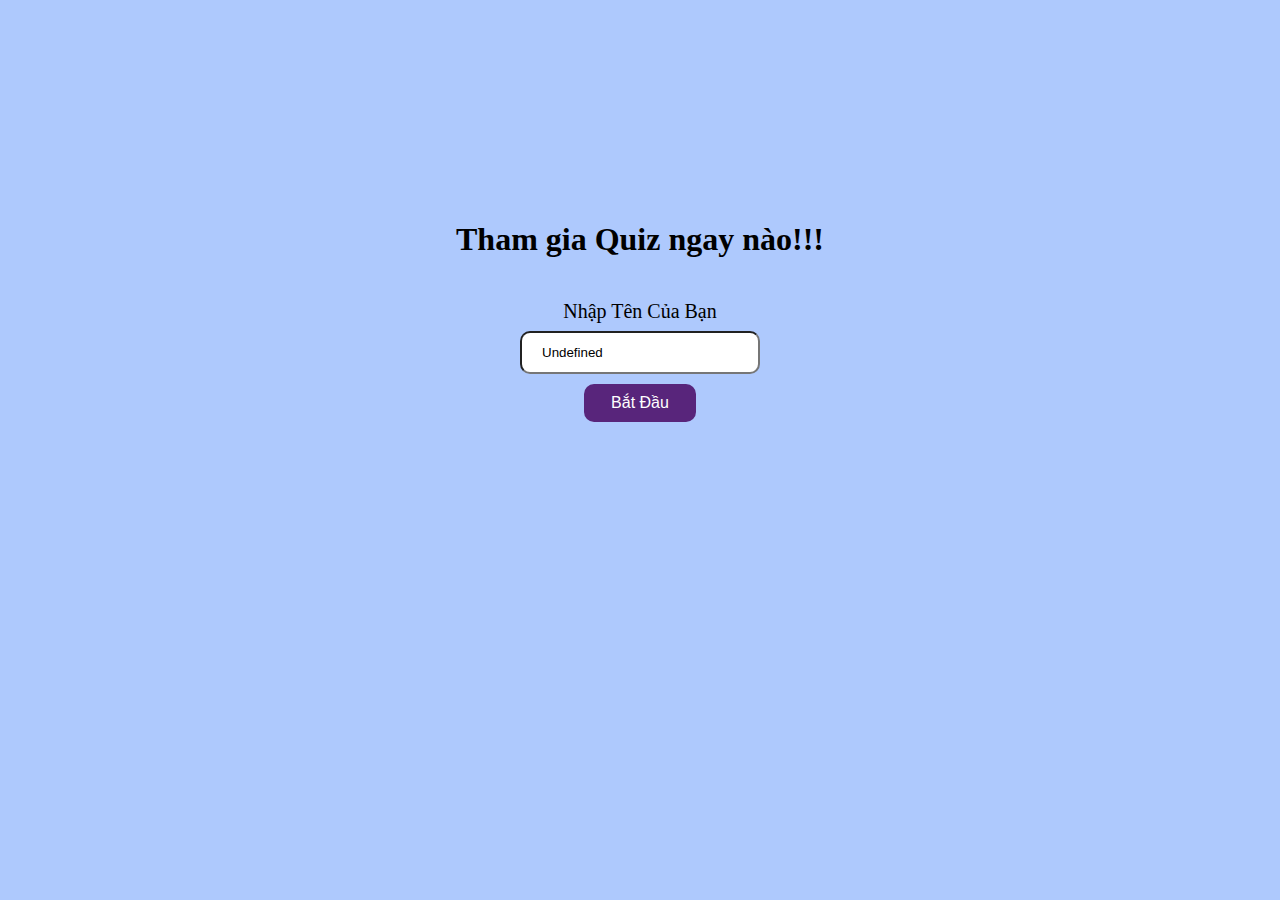
<file: index.html>
<!DOCTYPE html>
<html lang="en">
<head>
    <meta charset="UTF-8">
    <meta name="viewport" content="width=device-width, initial-scale=1.0">
    <link rel="stylesheet" href="style.css">
    <link rel="icon" href="favicon.jpg" type="image/x-icon" />
    <title>QUIZ</title>
    
</head>
<body onload="nhapInfo()">
    <h1>Tham gia Quiz ngay nào!!!</h1>
    <div id="info"></div>
    <script src="script.js"></script>
</body>
</html>
</file>
<file: style.css>
/* index****************************************************************** */
.clear{
    clear: both;
}

body{
    background-color: #9cbdfcd0;
}
h1{
    text-align: center;
    transform: translate(-50%,-50%);
    width: 400px;
	height: 500px;
	position: absolute;
	left: 50%;
    top: 50%;
}
input[type=text] {
  width: 80%;
  padding: 12px 20px;
  margin: 8px 0;
  box-sizing: border-box;
  border-radius: 10px;
}
#info{
    height: 100%;
    text-align: center;
    transform: translate(-50%,-50%);
    font-size: 20px;
    width: 300px;
	height: 300px;
	position: absolute;
	left: 50%;
	top: 50%;
}
button {
  background-color: #58257b;
  border: none;
  color: white;
  padding: 10px 27px;
  text-align: center;
  text-decoration: none;
  display: inline-block;
  font-size: 16px;
  margin: 2px;
  border-radius: 10px;
}


/* Quiz********************************************************************************* */
/*==Thiết lập container==*/
 
.container {
   width: 100%;
}
/*==cột #info==*/
.info {
   width: 30%;
   height: 35px;
   float: left;
    text-align: center;
    padding-top: 5px;
    background-color: #94b7fa;
    font-size: 20px;
    font-style: italic;
    text-transform: capitalize;
}
/*==cột #time==*/
.time {
 width: 40%;
 height: 40px;
 float: left;
 text-align: center;
 font-size: 30px;
 color: red;
 background-color: #94b7fa;
}
/*==cột #finish==*/
.finish{
    width: 30%;
    height: 40px;
    text-align: center;
    float: right;
    background-color: #94b7fa;
}
.l{
    text-align: justify;
}

/* main */
.main{
    background-color:  #9cbdfcd0;
}
#question{
    margin-top: 10px;
    display: block;
}
</file>
